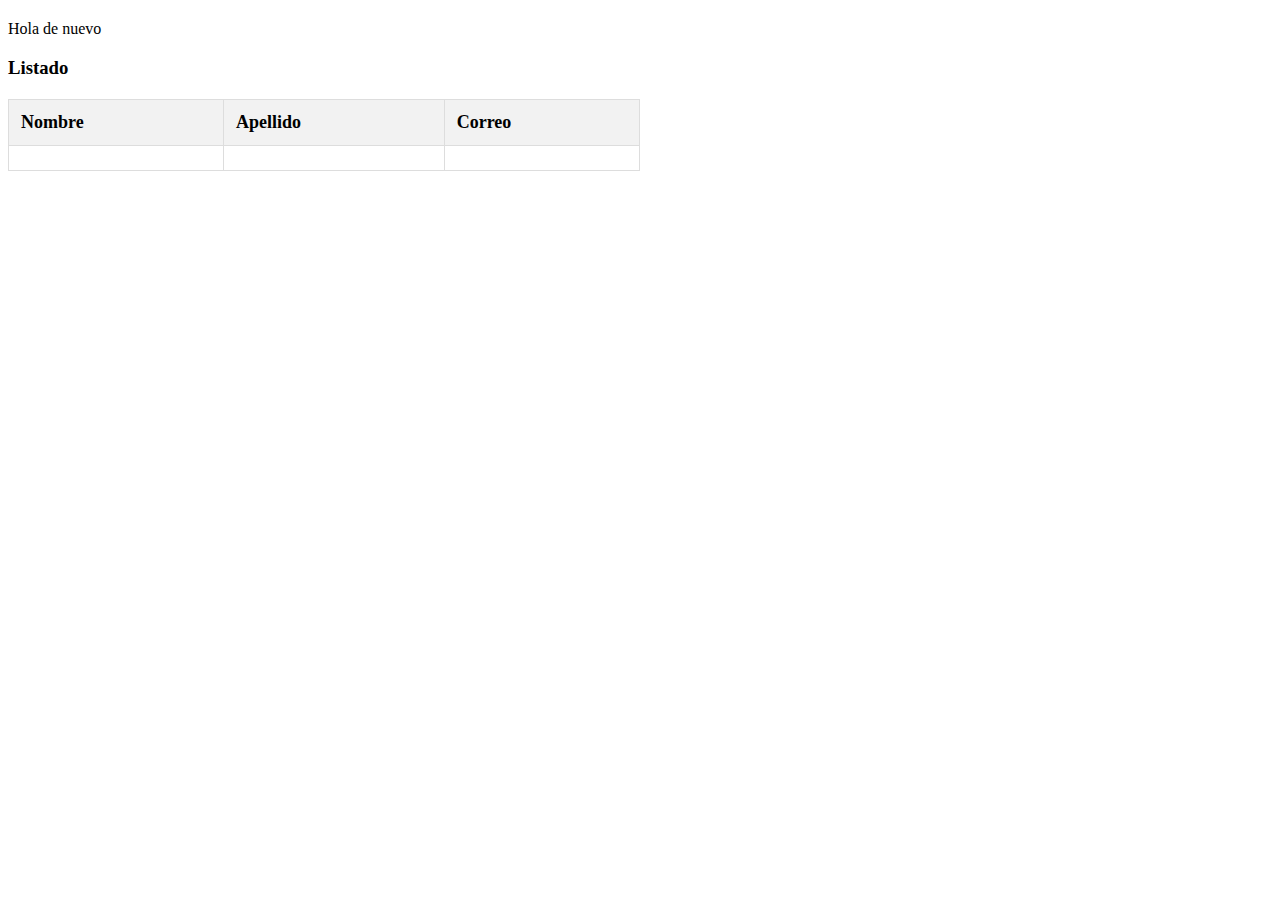
<file: src/main/resources/templates/index.html>
<!DOCTYPE html>
<html xmlns:th="http://www.thymeleaf.org">
<head>
    <style>
        table {
            width: 50%;
            border-collapse: collapse;
            margin: 20px 0;
            font-size: 18px;
            text-align: left;
        }
        th, td {
            padding: 12px;
            border: 1px solid #ddd;
        }
        th {
            background-color: #f2f2f2;
        }
        tr:hover {
            background-color: #f5f5f5;
        }
    </style>
</head>
<title th:text="${titulo}" ></title>
<body>
<div>
    <h2 class="color" th:text="${titulo}"></h2>
    <span>Hola de nuevo</span>
</div>



<h3 class="colo22r" >Listado</h3>
<table>
    <tr>
        <th>Nombre</th>
        <th>Apellido</th>
        <th>Correo</th>
    </tr>
    <tr>
        <td th:text="${usuario.name}"></td>
        <td th:text="${usuario.lastName}"></td>
        <td th:text="${usuario.email}"></td>

    </tr>

</table>
<h4 th:if="${usuario.email == null}"  th:text="'El usuario no tiene un Email'" ></h4>
</body>
</html>
</file>
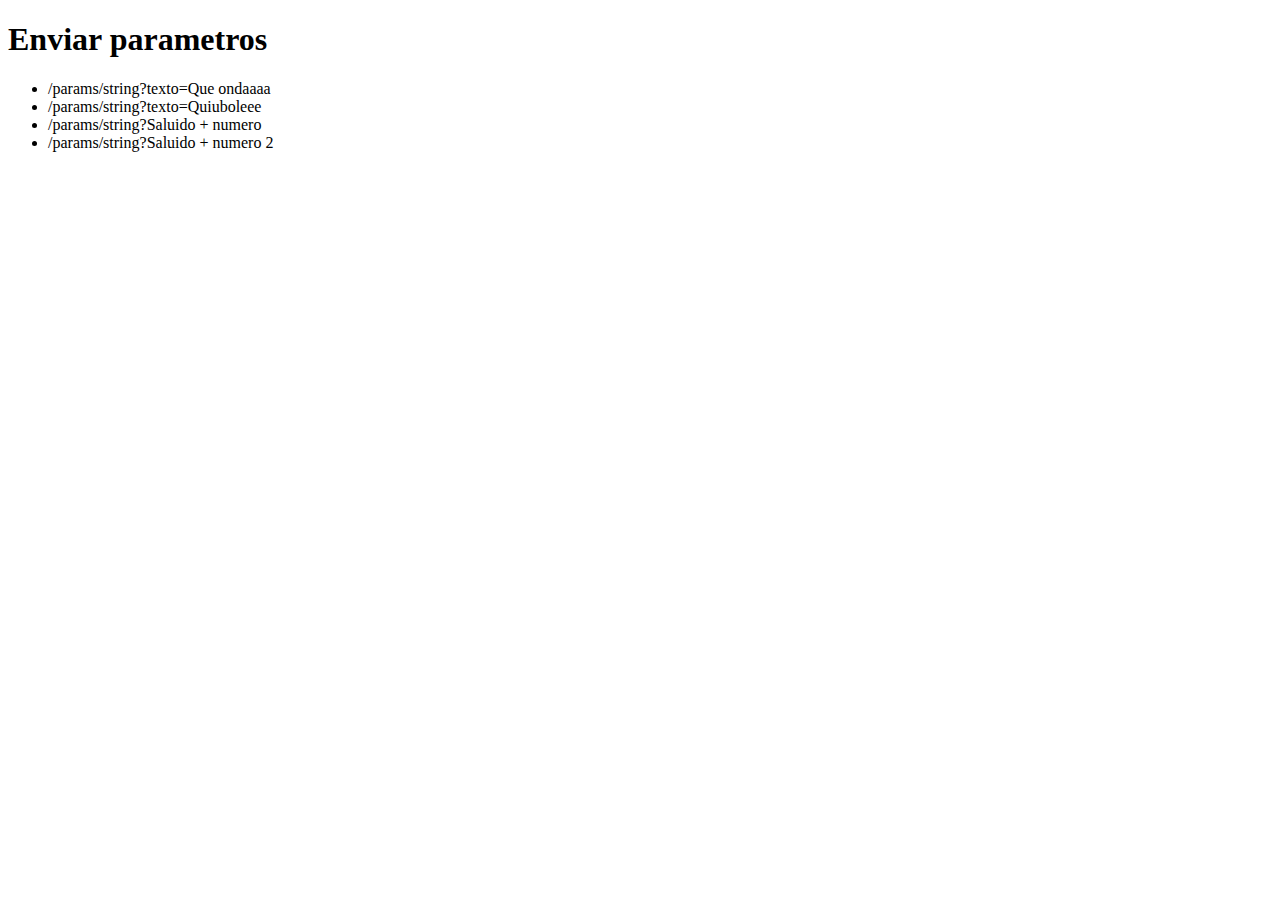
<file: src/main/resources/templates/params/index.html>
<!DOCTYPE html>
<html lang="en">
<head>
    <meta charset="UTF-8">
    <title>Enviar Params...</title>
</head>
<body>
<h1>Enviar parametros</h1>

<ul>
    <li>
        <a th:href="@{/par/string(texto= 'Que ondaaaa')}"> /params/string?texto=Que ondaaaa</a>
    </li>
    <li>
        <a th:href="@{/par/string(texto= 'Quiuboleeee')}"> /params/string?texto=Quiuboleee</a>
    </li>
    <li>
        <a th:href="@{/par/mix(saludo= 'Hola', numero = 21 )}"> /params/string?Saluido +  numero</a>
    </li>
    <li>
        <a th:href="@{/par/mixed(saludo= 'Holiiiiis', numero = 132 )}"> /params/string?Saluido +  numero 2</a>
    </li>
</ul>

</body>
</html>
</file>
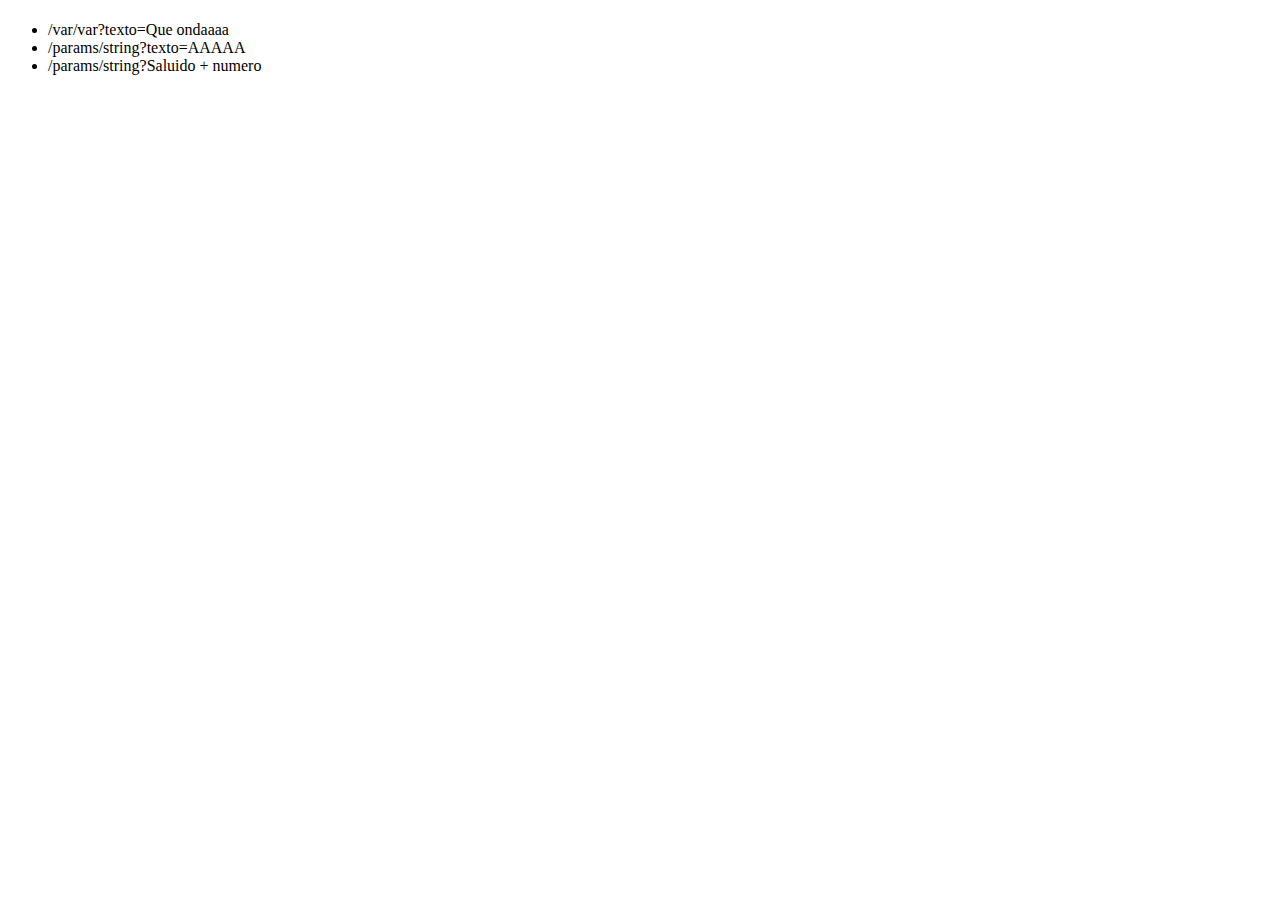
<file: src/main/resources/templates/var/index.html>
<!DOCTYPE html>
<html lang="en">
<head>
    <meta charset="UTF-8">
    <title>Enviar Params...</title>
</head>
<body>
<h1 th:text = "${titulo}" ></h1>

<ul>
    <li>
        <a th:href="@{/var/var/} + 'Que ondaaa'" > /var/var?texto=Que ondaaaa</a>
    </li>
    <li>
        <a th:href="@{/var/var/} + 'AAAAA' "> /params/string?texto=AAAAA</a>
    </li>
    <li>
        <a th:href="@{/var/var/}  + 'xd' +'/' + '199' "> /params/string?Saluido +  numero</a>
    </li>

</ul>

</body>
</html>
</file>
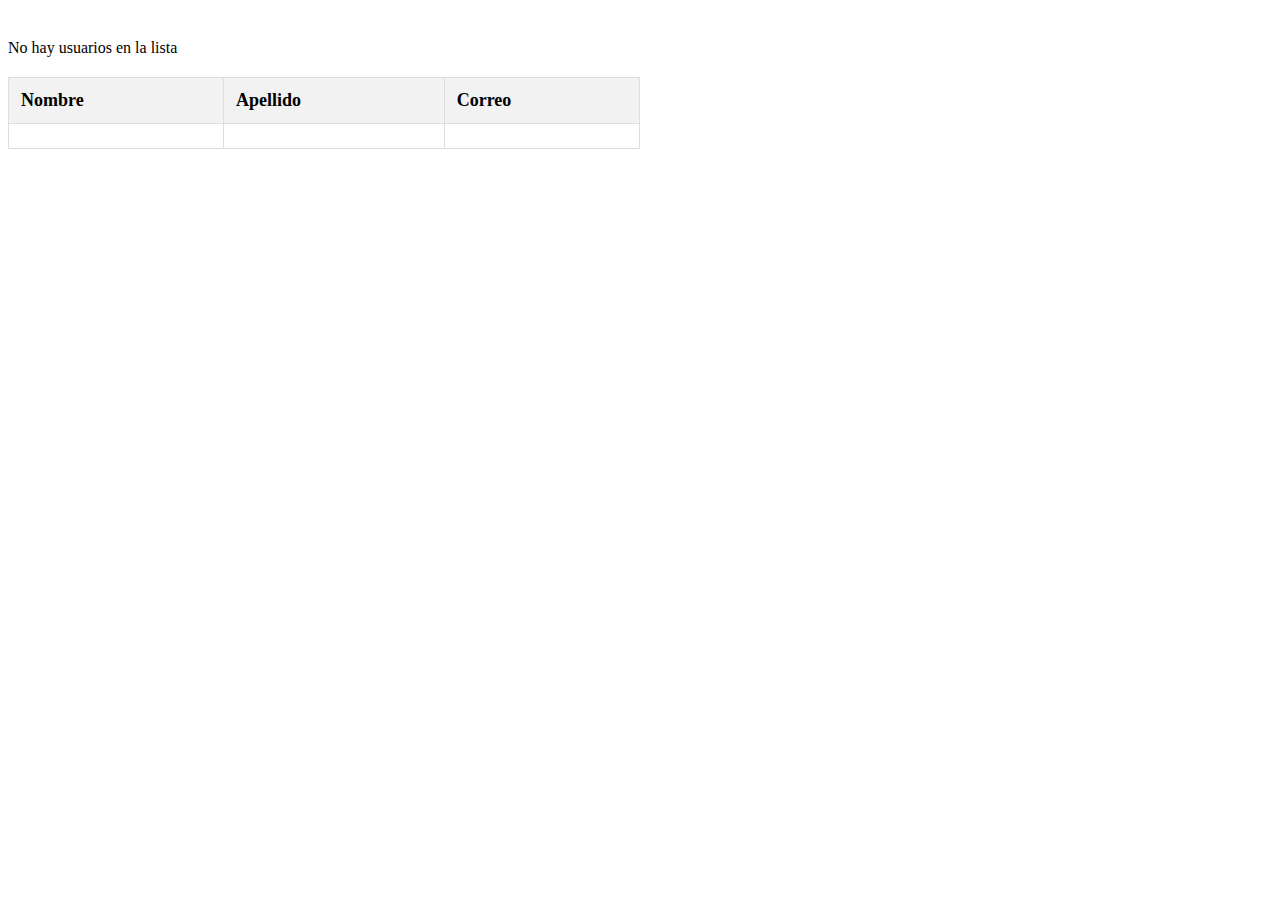
<file: src/main/resources/templates/index3.html>
<!DOCTYPE html>
<html lang="en">
<head>
    <style>
        table {
            width: 50%;
            border-collapse: collapse;
            margin: 20px 0;
            font-size: 18px;
            text-align: left;
        }
        th, td {
            padding: 12px;
            border: 1px solid #ddd;
        }
        th {
            background-color: #f2f2f2;
        }
        tr:hover {
            background-color: #f5f5f5;
        }
    </style>
    <link rel="stylesheet" type="text/css" th:href="@{/css/stilos.css}">

    <meta charset="UTF-8">
    <title th:text="${titulo}"></title>
</head>
<body>
<h1  class="cooor" th:text="${titulo}"></h1>
<br>
<table>
    <div th:if = "${usuarios.size()==0}"> No hay usuarios en la lista</div>
    <tr>
        <th>Nombre</th>
        <th>Apellido</th>
        <th>Correo</th>
    </tr>
    <tr th:each="usuarios: ${usuarios}" >
        <td th:text="${usuarios.name}"></td>
        <td th:text="${usuarios.lastName}"></td>
        <td th:text="${usuarios.email}"></td>

    </tr>

</table>

<img th:src="@{/images/logoa.png}">
</body>
</html>
</file>
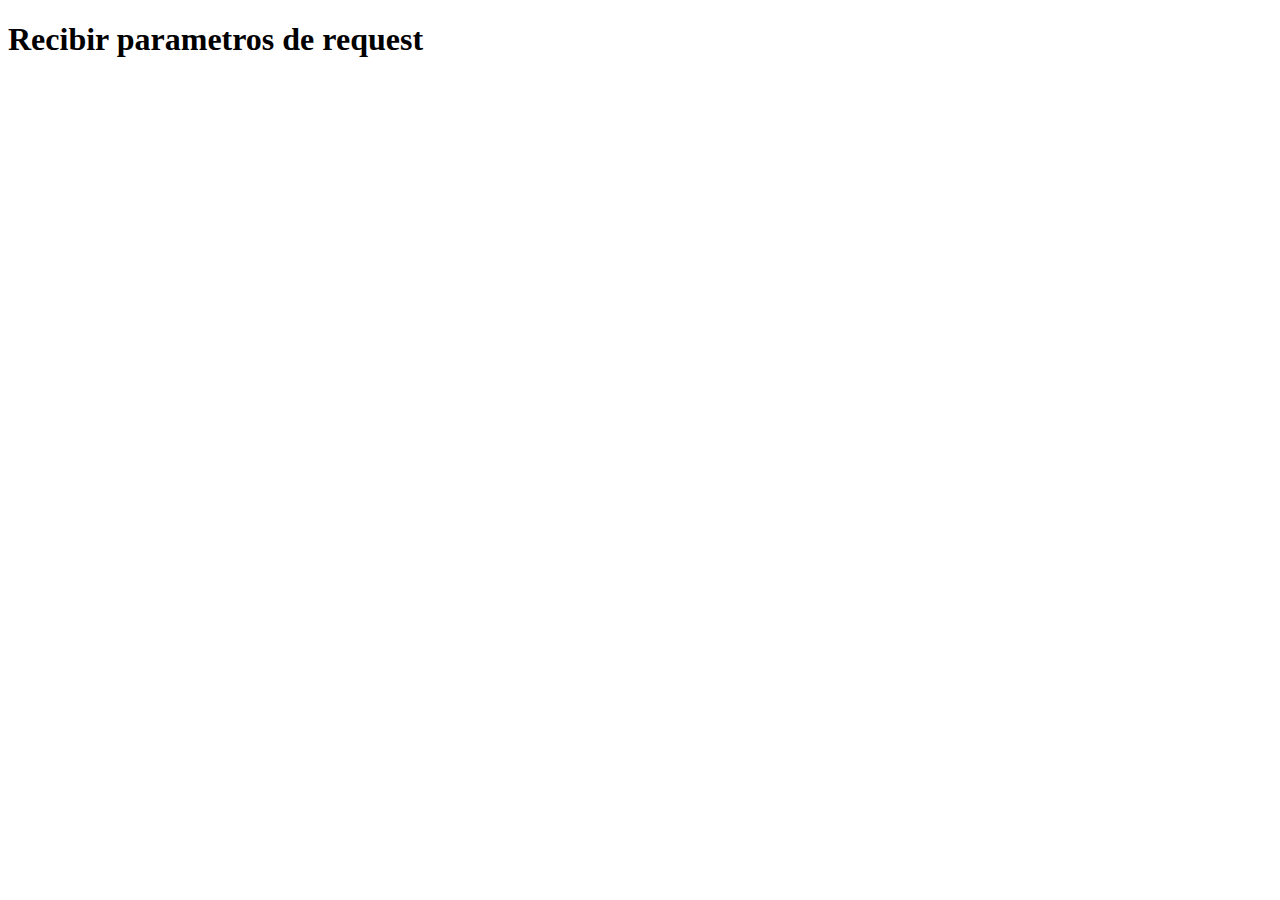
<file: src/main/resources/templates/params/ver.html>
<!DOCTYPE html>
<html lang="en">
<head>
    <meta charset="UTF-8">
    <title>Recibir</title>
</head>
<body>
<h1>Recibir parametros de request </h1>
<div th:text ="${resultado}" > </div>

</body>
</html>
</file>
